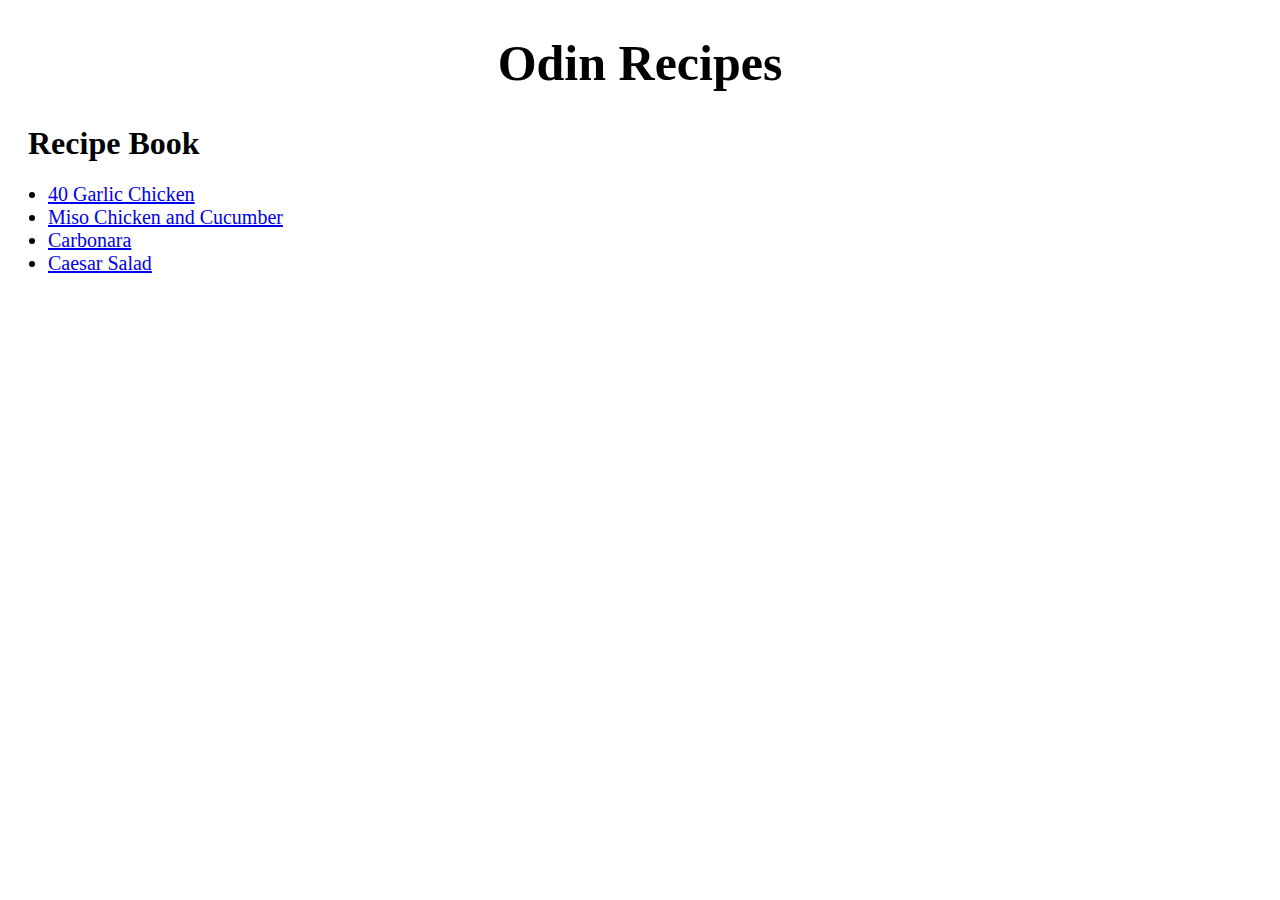
<file: index.html>
<!DOCTYPE html>
<html lang="en">
  <head>
   <meta name="viewport" content="width=device-width, initial-scale=1">
   <meta charset="UTF-8">
    
    <title>Odin Recipes</title>
    <link rel="icon" type="image/x-icon" href="./images/Frame 1.png">
    <h1 style="text-align: center; font-size: 50px;">Odin Recipes</h1>
  </head>
  <body>
    <h1 style="padding-left: 20px;">Recipe Book</h1>
    <ul style="font-size: 20px;">
      <li><a href="./recipes/40-garlic-chicken.html">40 Garlic Chicken<a></li>
      <li><a href="./recipes/Miso-chicken.html">Miso Chicken and Cucumber<a></li>
      <li><a href="./recipes/Carbonara.html">Carbonara<a></li>
      <li><a href="./recipes/Caeser-salad.html">Caesar Salad<a></li>
    </ul>
  </body>
</html>
</file>
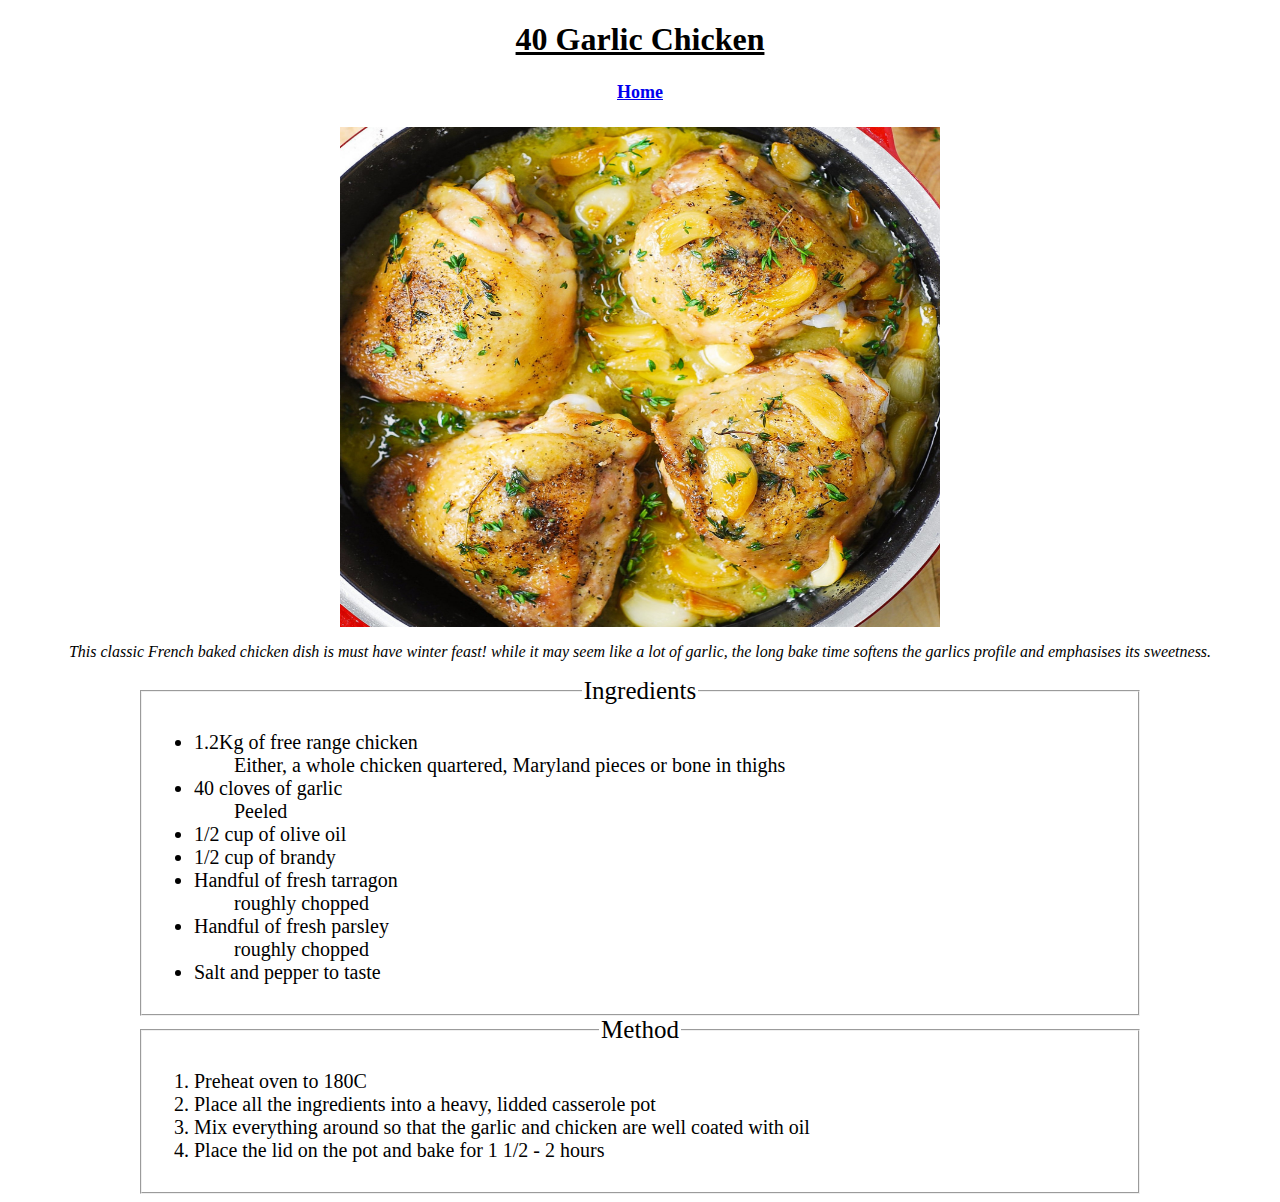
<file: recipes/40-garlic-chicken.html>
<!DOCTYPE html>
<html lang="en">
  <head>
    <meta charset="UTF-8">
    <meta name="viewport" content="width=device-width, initial-scale=1">
    <title>Odin Recipes | 40 Garlic Chicken</title>
    <link rel="icon" type="image/x-icon" href="../images/Frame 1.png">
    <link rel="stylesheet" href="../css/style.css">
    <u><h1 style="text-align: center;">40 Garlic Chicken</h1></u>
    <h4 style="text-align: center; font-size: 18px;"><a href="../index.html">Home</a></h4>
    <img src="../images/Chicken.jpg" alt="Chicken" class="center" width="600" height="500" >
  </head>
  <body>
   <p style="text-align: center;"><em>This classic French baked chicken dish is must have winter feast! while it may seem like a lot of garlic, the long bake time softens the garlics profile and emphasises its sweetness.</em></p>
    <form><fieldset style="box-sizing: border-box; width: 1000px; margin: 0 auto;">
    <legend style="text-align: center; font-size: 25px;">Ingredients</legend>
      <ul style="font-size: 20px; font-family: 'Times New Roman', Times, serif;">
        <li>1.2Kg of free range chicken</li>
        <dd>Either, a whole chicken quartered, Maryland pieces or bone in thighs</dd>
        <li>40 cloves of garlic</li>
        <dd>Peeled</dd>
        <li>1/2 cup of olive oil</li>
        <li>1/2 cup of brandy</li>
        <li>Handful of fresh tarragon</li>
        <dd>roughly chopped</dd>
        <li>Handful of fresh parsley</li>
        <dd>roughly chopped</dd>
        <li>Salt and pepper to taste</li>
      </ul>
    </fieldset></form>
    <form><fieldset style="box-sizing: border-box; width: 1000px; margin: 0 auto;">
    <legend style="text-align: center; font-size: 25px;">Method</legend>
      <ol style="font-size: 20px; font-family: 'Times New Roman', Times, serif;">
        <li>Preheat oven to 180C</li>
        <li>Place all the ingredients into a heavy, lidded casserole pot</li>
        <li>Mix everything around so that the garlic and chicken are well coated with oil</li>
        <li>Place the lid on the pot and bake for 1 1/2 - 2 hours</li>
      </ol>
    </fieldset></form>


  
  </body>
</html>
</file>
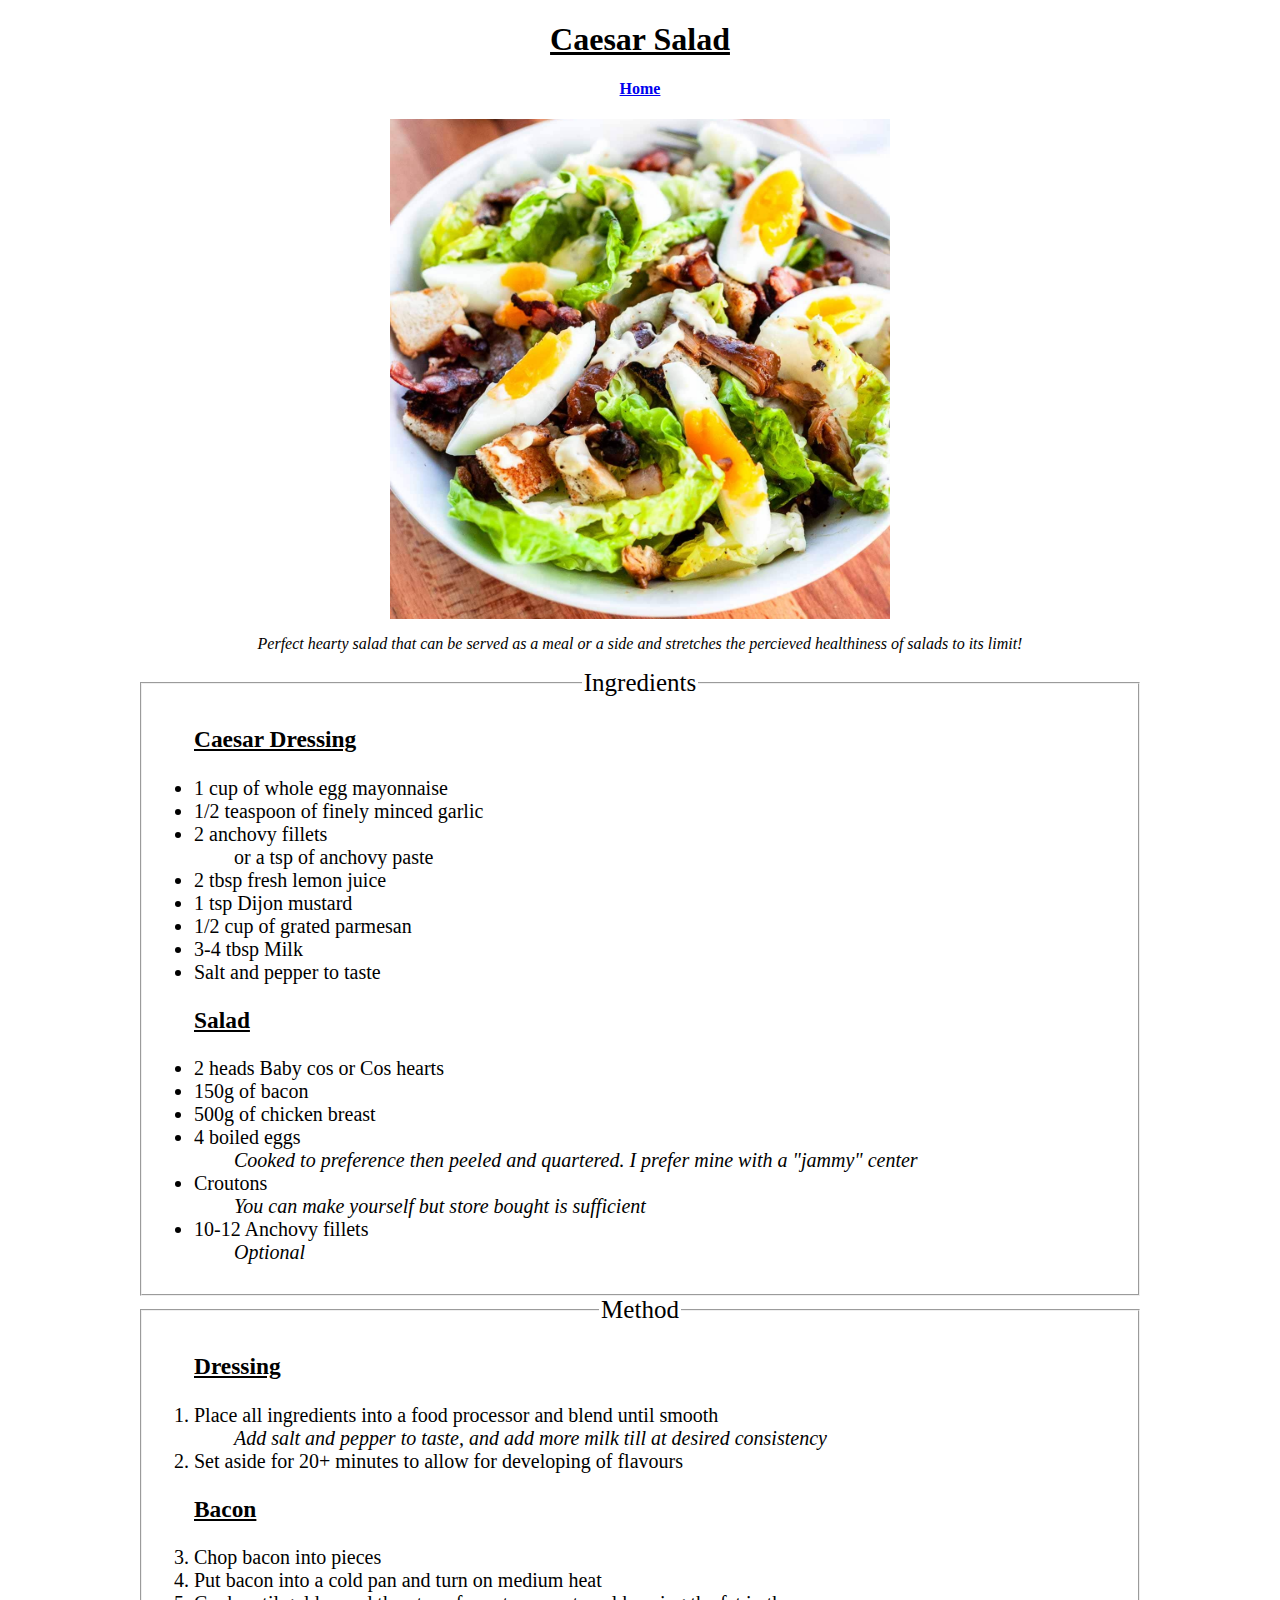
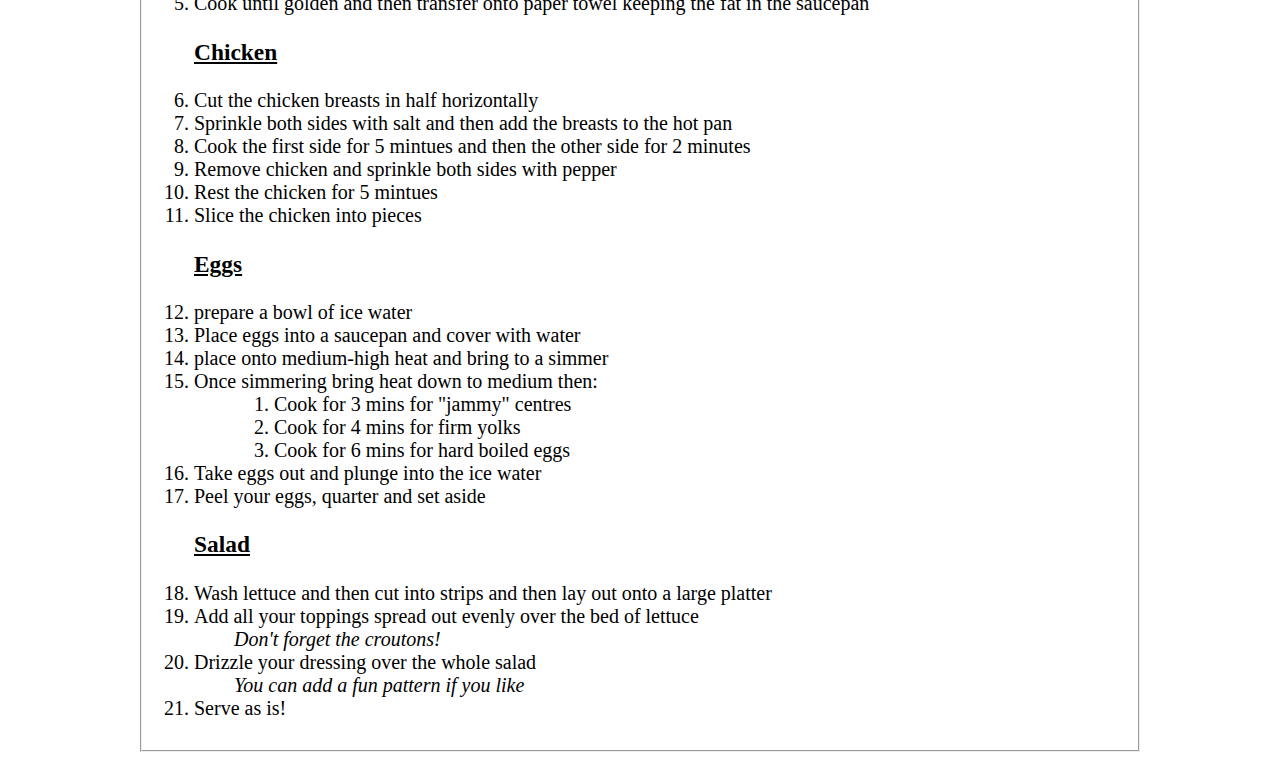
<file: recipes/Caeser-salad.html>
<!DOCTYPE html>
<html lang="en">
  <head>
    <meta charset="UTF-8">
    <meta name="viewport" content="width=device-width, initial-scale=1">
    <title>Odin Recipes | Caesar Salad</title>
    <h1 style="text-align: center;"><u>Caesar Salad</u></h1>
    <h4 style="text-align: center;"><a href="../index.html">Home</a></h4>
    <link rel="icon" type="image/x-icon" href="../images/Frame 1.png">
    <link rel="stylesheet" href="../css/style.css">
    <img class="center" width="500" height="500" style="object-fit: cover;" src="../images/Caesar-salad.jpg">
  </head>
  <body>
   <p style="text-align: center;"><em>Perfect hearty salad that can be served as a meal or a side and stretches the percieved healthiness of salads to its limit!</em></p>
    <form><fieldset style="box-sizing: border-box; width: 1000px; margin: 0 auto;">
    <legend style="text-align: center; font-size: 25px;">Ingredients</legend>
      <ul style="font-size: 20px; font-family: 'Times New Roman', Times, serif;">
        <h3><u>Caesar Dressing</u></h3>
        <li>1 cup of whole egg mayonnaise</li>
        <li>1/2 teaspoon of finely minced garlic</li>
        <li>2 anchovy fillets</li>
        <dd>or a tsp of anchovy paste</dd>
        <li>2 tbsp fresh lemon juice</li>
        <li>1 tsp Dijon mustard</li>
        <li>1/2 cup of grated parmesan</li>
        <li>3-4 tbsp Milk</li>
        <li>Salt and pepper to taste</li>
        <h3><u>Salad</u></h3>
        <li>2 heads Baby cos or Cos hearts</li>
        <li>150g of bacon</li>
        <li>500g of chicken breast</li>
        <li>4 boiled eggs</li>
        <dd><em>Cooked to preference then peeled and quartered. I prefer mine with a "jammy" center</em></dd>
        <li>Croutons</li>
        <dd><em>You can make yourself but store bought is sufficient</em></dd>
        <li>10-12 Anchovy fillets</li>
        <dd><em>Optional</em></dd>
      </ul>
    </fieldset></form>
    <form><fieldset style="box-sizing: border-box; width: 1000px; margin: 0 auto;">
    <legend style="text-align: center; font-size: 25px;">Method</legend>
      <ol style="font-size: 20px; font-family: 'Times New Roman', Times, serif;">
        <h3><u>Dressing</u></h3>
        <li>Place all ingredients into a food processor and blend until smooth</li>
        <dd><em>Add salt and pepper to taste, and add more milk till at desired consistency</em></dd>
        <li>Set aside for 20+ minutes to allow for developing of flavours</li>
        <h3><u>Bacon</u></h3>
        <li>Chop bacon into pieces</li>
        <li>Put bacon into a cold pan and turn on medium heat</li>
        <li>Cook until golden and then transfer onto paper towel keeping the fat in the saucepan</li>
        <h3><u>Chicken</u></h3>
        <li>Cut the chicken breasts in half horizontally</li>
        <li>Sprinkle both sides with salt and then add the breasts to the hot pan</li>
        <li>Cook the first side for 5 mintues and then the other side for 2 minutes</li>
        <li>Remove chicken and sprinkle both sides with pepper</li>
        <li>Rest the chicken for 5 mintues</li>
        <li>Slice the chicken into pieces</li>
        <h3><u>Eggs</u></h3>
        <li>prepare a bowl of ice water</li>
        <li>Place eggs into a saucepan and cover with water</li>
        <li>place onto medium-high heat and bring to a simmer</li>
        <li>Once simmering bring heat down to medium then:</li>
        <dd><ol>
          <li>Cook for 3 mins for "jammy" centres</li>
          <li>Cook for 4 mins for firm yolks</li>
          <li>Cook for 6 mins for hard boiled eggs</li>
        </ol></dd>
        <li>Take eggs out and plunge into the ice water</li>
        <li>Peel your eggs, quarter and set aside</li>
        <h3><u>Salad</u></h3>
        <li>Wash lettuce and then cut into strips and then lay out onto a large platter</li>
        <li>Add all your toppings spread out evenly over the bed of lettuce</li>
        <dd><em>Don't forget the croutons!</em></dd>
        <li>Drizzle your dressing over the whole salad</li>
        <dd><em>You can add a fun pattern if you like</em></dd>
        <li>Serve as is!</li>
      </ol>
    </fieldset></form>
  </body>

</html>
</file>
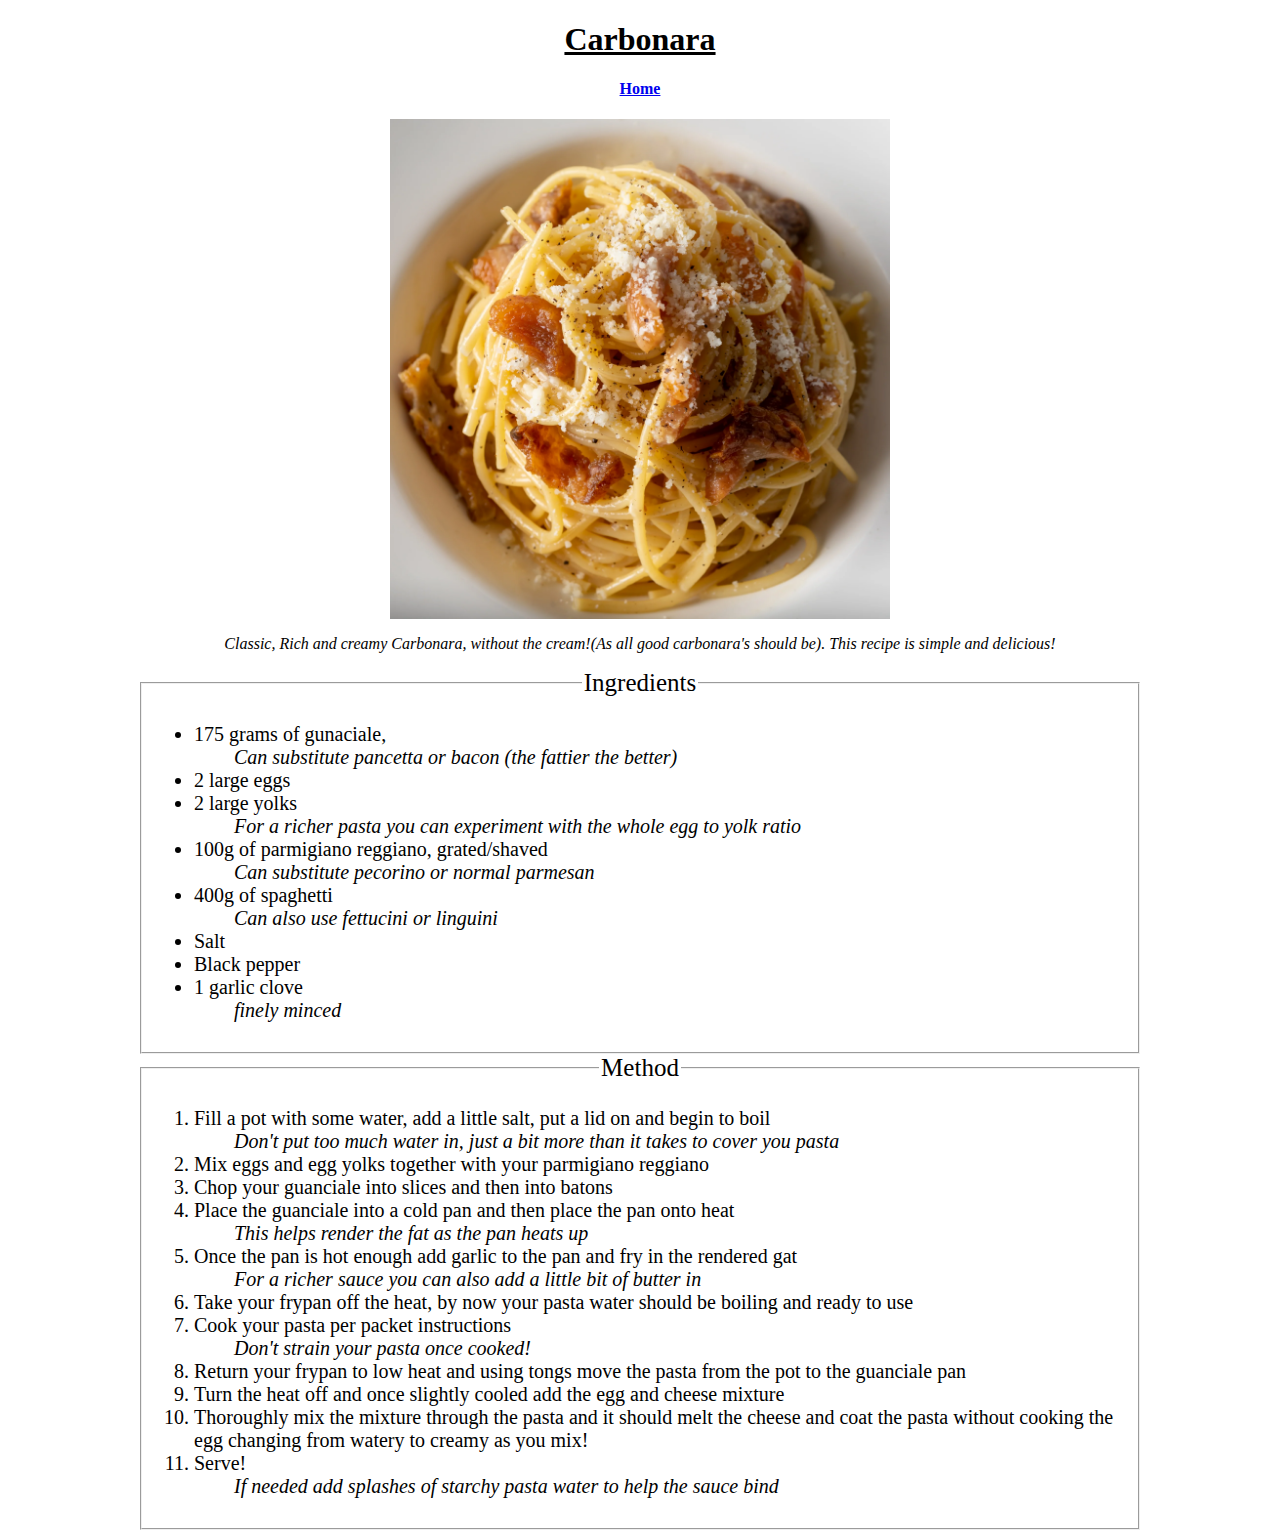
<file: recipes/Carbonara.html>
<!DOCTYPE html>
<html lang="en">
  <head>
    <meta charset="UTF-8">
    <meta name="viewport" content="width=device-width, initial-scale=1">
    <title>Odin recipes | Carbonara</title>
    <h1 style="text-align: center;"><u>Carbonara</u></h1>
    <h4 style="text-align: center;"><a href="../index.html">Home</a></h4>
    <link rel="icon" type="image/x-icon" href="../images/Frame 1.png">
    <link rel="stylesheet" href="../css/style.css">
    <img width="500" height="500" src="../images/Carbonara.webp" class="center">
  </head>
  <body>
   <p style="text-align: center;"><em>Classic, Rich and creamy Carbonara, without the cream!(As all good carbonara's should be). This recipe is simple and delicious!</em></p>
    <form><fieldset style="box-sizing: border-box; width: 1000px; margin: 0 auto;">
    <legend style="text-align: center; font-size: 25px;">Ingredients</legend>
      <ul style="font-size: 20px; font-family: 'Times New Roman', Times, serif;">
        <li>175 grams of gunaciale,</li>
        <dd><em>Can substitute pancetta or bacon (the fattier the better)</em></dd>
        <li>2 large eggs</li>
        <li>2 large yolks</li>
        <dd><em>For a richer pasta you can experiment with the whole egg to yolk ratio</em></dd>
        <li>100g of parmigiano reggiano, grated/shaved</li>
        <dd><em>Can substitute pecorino or normal parmesan</em></dd>
        <li>400g of spaghetti</li>
        <dd><em>Can also use fettucini or linguini</em></dd>
        <li>Salt</li>
        <li>Black pepper</li>
        <li>1 garlic clove</li>
        <dd><em>finely minced</em></dd>
      </ul>
    </fieldset></form>
    <form><fieldset style="box-sizing: border-box; width: 1000px; margin: 0 auto;">
    <legend style="text-align: center; font-size: 25px;">Method</legend>
      <ol style="font-size: 20px; font-family: 'Times New Roman', Times, serif;">
        <li>Fill a pot with some water, add a little salt, put a lid on and begin to boil</li>
        <dd><em>Don't put too much water in, just a bit more than it takes to cover you pasta</em></dd>
        <li>Mix eggs and egg yolks together with your parmigiano reggiano</li>
        <li>Chop your guanciale into slices and then into batons</li>
        <li>Place the guanciale into a cold pan and then place the pan onto heat</li>
        <dd><em>This helps render the fat as the pan heats up</em></dd>
        <li>Once the pan is hot enough add garlic to the pan and fry in the rendered gat</li>
        <dd><em>For a richer sauce you can also add a little bit of butter in</em></dd>
        <li>Take your frypan off the heat, by now your pasta water should be boiling and ready to use</li>
        <li>Cook your pasta per packet instructions</li>
        <dd><em>Don't strain your pasta once cooked!</em></dd>
        <li>Return your frypan to low heat and using tongs move the pasta from the pot to the guanciale pan</li>
        <li>Turn the heat off and once slightly cooled add the egg and cheese mixture</li>
        <li>Thoroughly mix the mixture through the pasta and it should melt the cheese and coat the pasta without cooking the egg changing from watery to creamy as you mix!</li>
        <li>Serve!</li>
        <dd><em>If needed add splashes of starchy pasta water to help the sauce bind</em></dd>
      </ol>
    </fieldset></form>
  </body>
</html>
</file>
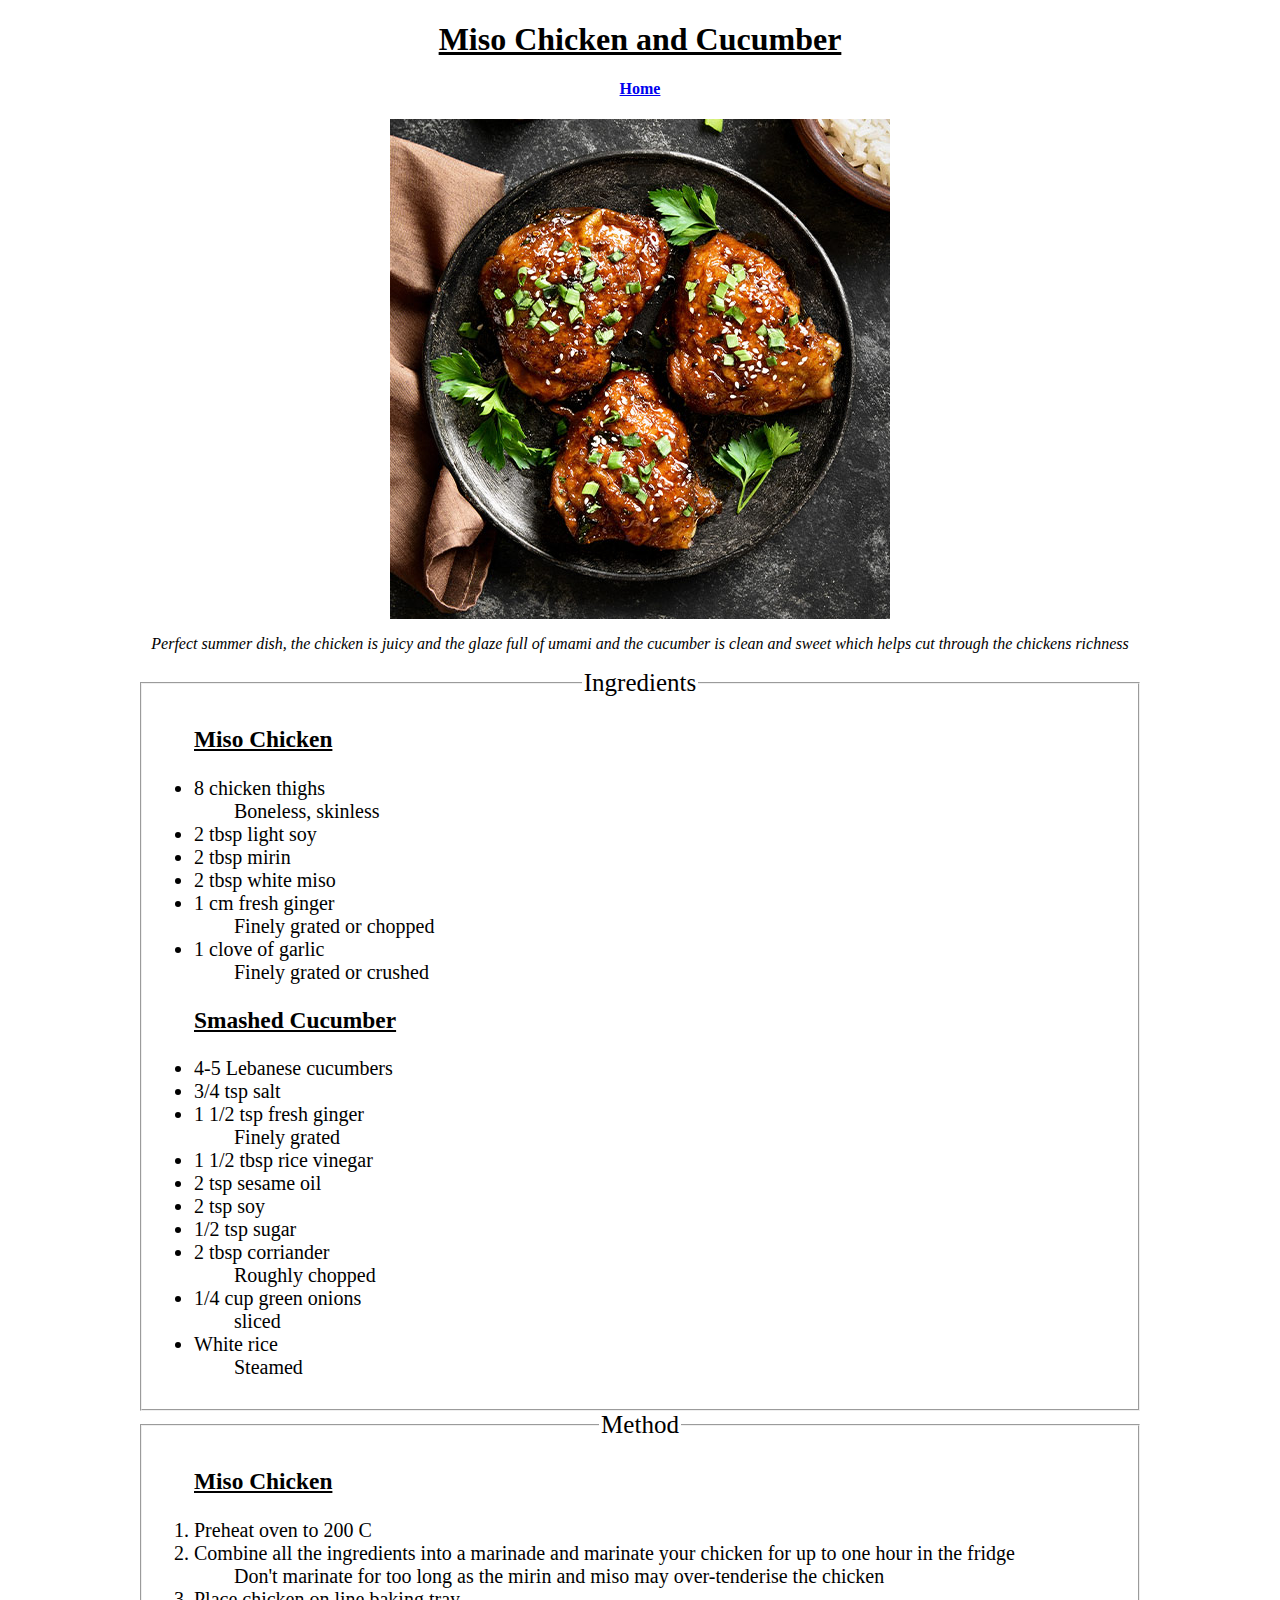
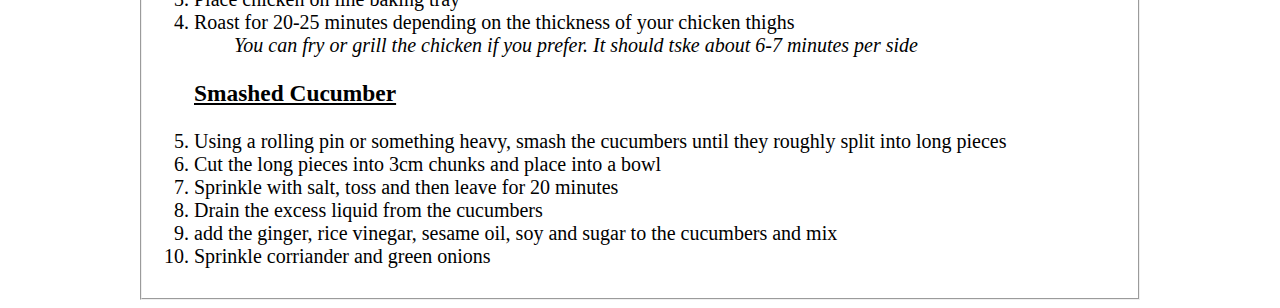
<file: recipes/Miso-chicken.html>
<!DOCTYPE html>
<html lang="en">
  <head>
    <meta charset="UTF-8">
    <meta name="viewport" content="width=device-width, initial-scale=1">
    <title>Odin Recipes | Miso Chicken and Cucumber</title>
    <h1 style="text-align: center;"><u>Miso Chicken and Cucumber</u></h1>
    <link rel="stylesheet" href="../css/style.css">
    <link rel="icon" type="image/x-icon" href="../images/Frame 1.png">
    <h4 style="text-align: center;"><a href="../index.html">Home</a></h4>
    <img class="center" src="../images/miso.jpg">
  </head>
  <body>
   <p style="text-align: center;"><em>Perfect summer dish, the chicken is juicy and the glaze full of umami and the cucumber is clean and sweet which helps cut through the chickens richness</em>
      
   </p>
   <form><fieldset style="box-sizing: border-box; width: 1000px; margin: 0 auto;">
    <legend style="text-align: center; font-size: 25px;">Ingredients</legend>
      <ul style="font-size: 20px; font-family: 'Times New Roman', Times, serif;">
        <h3><u>Miso Chicken</u></h3>
        <li>8 chicken thighs</li>
        <dd>Boneless, skinless</dd>
        <li>2 tbsp light soy</li>
        <li>2 tbsp mirin</li>
        <li>2 tbsp white miso</li>
        <li>1 cm fresh ginger</li>
        <dd>Finely grated or chopped</dd>
        <li>1 clove of garlic</li>
        <dd>Finely grated or crushed</dd>
        <h3><u>Smashed Cucumber</u></h3>
        <li>4-5 Lebanese cucumbers</li>
        <li>3/4 tsp salt</li>
        <li>1 1/2 tsp fresh ginger</li>
        <dd>Finely grated</dd>
        <li>1 1/2 tbsp rice vinegar</li>
        <li>2 tsp sesame oil</li>
        <li>2 tsp soy</li>
        <li>1/2 tsp sugar</li>
        <li>2 tbsp corriander</li>
        <dd>Roughly chopped</dd>
        <li>1/4 cup green onions</li>
        <dd>sliced</dd>
        <li>White rice</li>
        <dd>Steamed</dd>
      </ul>
   </fieldset></form>
   <form><fieldset style="box-sizing: border-box; width: 1000px; margin: 0 auto;">
    <legend style="text-align: center; font-size: 25px;">Method</legend>
      <ol style="font-size: 20px; font-family: 'Times New Roman', Times, serif;">
        <h3><u>Miso Chicken</u></h3>
        <li>Preheat oven to 200 C</li>
        <li>Combine all the ingredients into a marinade and marinate your chicken for up to one hour in the fridge</li>
        <dd>Don't marinate for too long as the mirin and miso may over-tenderise the chicken</dd>
        <li>Place chicken on line baking tray</li>
        <li>Roast for 20-25 minutes depending on the thickness of your chicken thighs</li>
        <dd><em>You can fry or grill the chicken if you prefer. It should tske about 6-7 minutes per side</em></dd>
        <h3><u>Smashed Cucumber</u></h3>
        <li>Using a rolling pin or something heavy, smash the cucumbers until they roughly split into long pieces</li>
        <li>Cut the long pieces into 3cm chunks and place into a bowl</li>
        <li>Sprinkle with salt, toss and then leave for 20 minutes</li>
        <li>Drain the excess liquid from the cucumbers</li>
        <li>add the ginger, rice vinegar, sesame oil, soy and sugar to the cucumbers and mix</li>
        <li>Sprinkle corriander and green onions</li>
      </ol>
   </fieldset></form>
  </body>

 </html>
</file>
<file: css/style.css>
.center{
  display: block;  
  margin-left: auto;  
  margin-right: auto; 
  }
</file>
